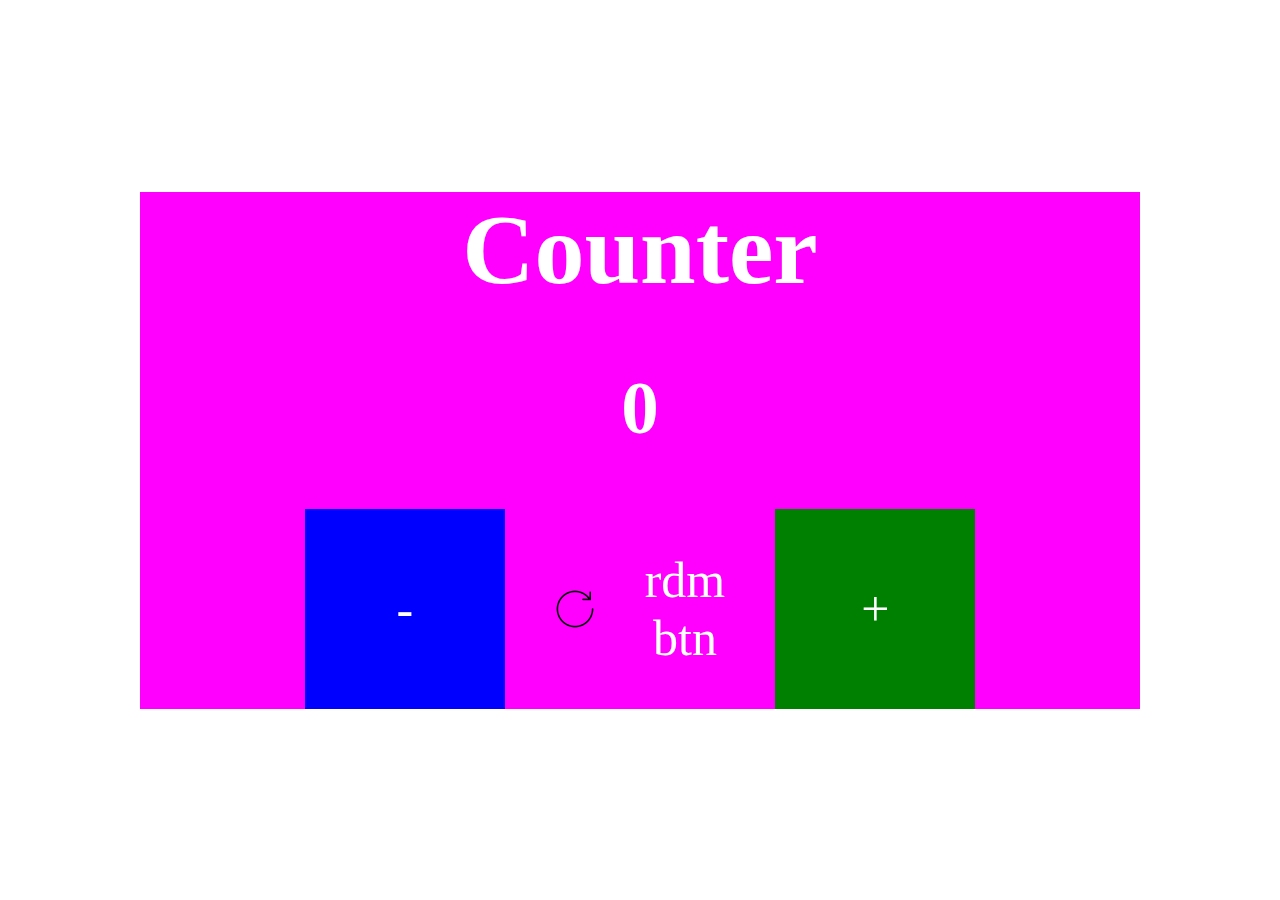
<file: hw/idx.html>
<!DOCTYPE html>
<html lang="en">
<head>
    <meta charset="UTF-8">
    <meta name="viewport" content="width=device-width, initial-scale=1.0">
    <style>

        * {
            padding: 0px;
            margin: 0px;
            box-sizing: border-box;
        }


        body {
            width: 100%;
            height: 100vh;
            display: flex;
            justify-content: center;
            align-items: center;
            
        }
        .box{
            width: 1000px;
            max-height: 600px;
            background-color: rgb(255, 0, 255);
            display: grid;
            justify-content: center;
            align-items: center;
            text-align: center;
        
            color: white;
            font-size: 50px;
            
        }
        .box_elem{
            display: flex;
            justify-content: center;
            align-items: center;
            gap: 50px;
        }
        .box_two, .box_three{
            width: 200px;
            height: 200px;
            background-color: blue;
            /* margin-top: 400px; */
            display: flex;
            justify-content: center;
            align-items: center;
        }
        .box_three{
            
            background-color: green;
            

        }
        .reset, .bdm{
            width: 40px;
            height: 40px;
            /* background-color: blue; */
            border-radius: 50px;
            display: flex;
            justify-content: center;
        }


    </style>
    <title>Document</title>
</head>
<body>
    <div class="box">
        <h1>Counter</h1><br>
        <h2 class="counter">0</h2><br>
        <div class="box_elem">
            <div class="box_two">
                -
            </div>
            <div class="reset">
                <img src="../icons8-reset-40.png" alt="">
            </div>
            <div class="rdm">
                rdm <br> btn
            </div>
            <div class="box_three">
                +
            </div>

        </div>

    </div>
    <script src="idx.js" ></script>
</body>
</html>
</file>
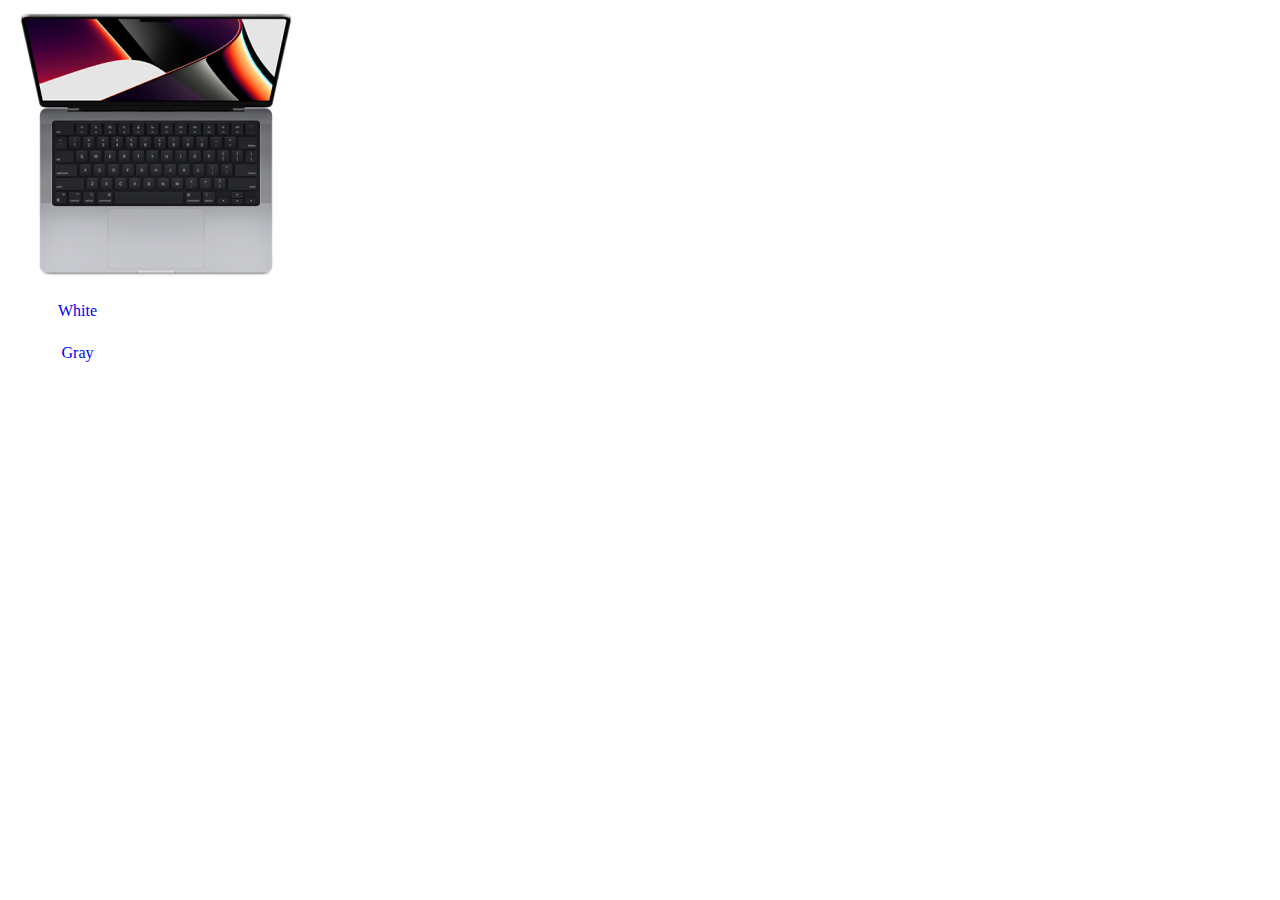
<file: macbook/mac_gray.html>
<!DOCTYPE html>
<html lang="en">
<head>
    <meta charset="UTF-8">
    <meta name="viewport" content="width=device-width, initial-scale=1.0">

<link rel="stylesheet" href="./mac.css">
    <title>Macbook gray</title>
</head>
<body>
    <div class="img">
        <img src="./img/gray.png" alt="">
    </div>
    <a href="./mac_white.html">
        <div class="btn_white">White</div>
    </a>

    <a href="./mac_gray.html">
        <div class="btn_gray">Gray</div>
    </a>
    <script src="mac.js"></script>
</body>
</html>
</file>
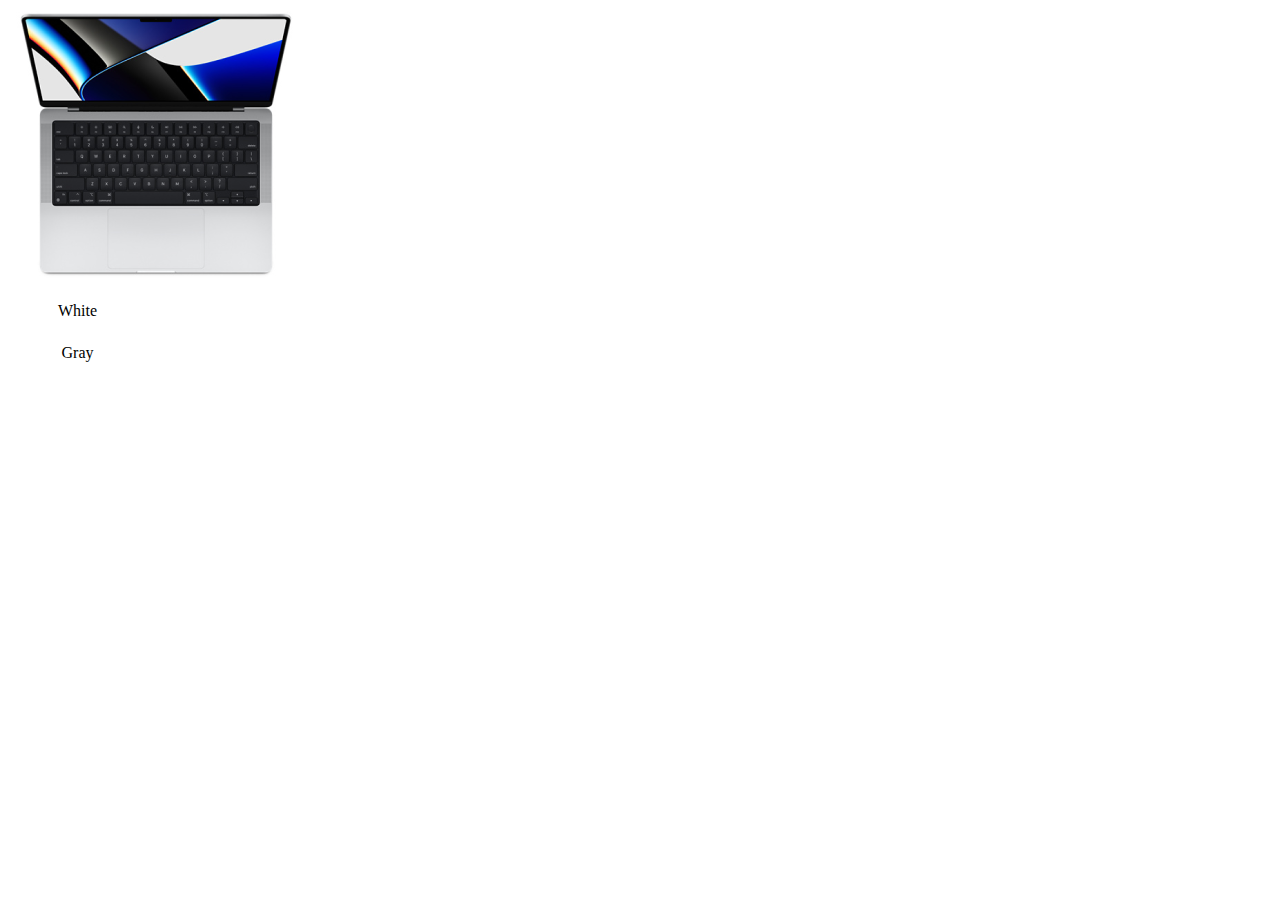
<file: macbook/mac_white.html>
<!DOCTYPE html>
<html lang="en">
<head>
    <meta charset="UTF-8">
    <meta name="viewport" content="width=device-width, initial-scale=1.0">

<link rel="stylesheet" href="./mac.css">
    <title>Macbook white</title>
</head>
<body>
    <div class="img">
        
    </div>

    <!-- <a href="./mac_white.html"> -->
        <div class="btn_white">White</div>
    </a>

    <!-- <a href="./mac_gray.html"> -->
        <div class="btn_gray">Gray</div>
    </a>

    <script src="mac.js"></script>
</body>
</html>
</file>
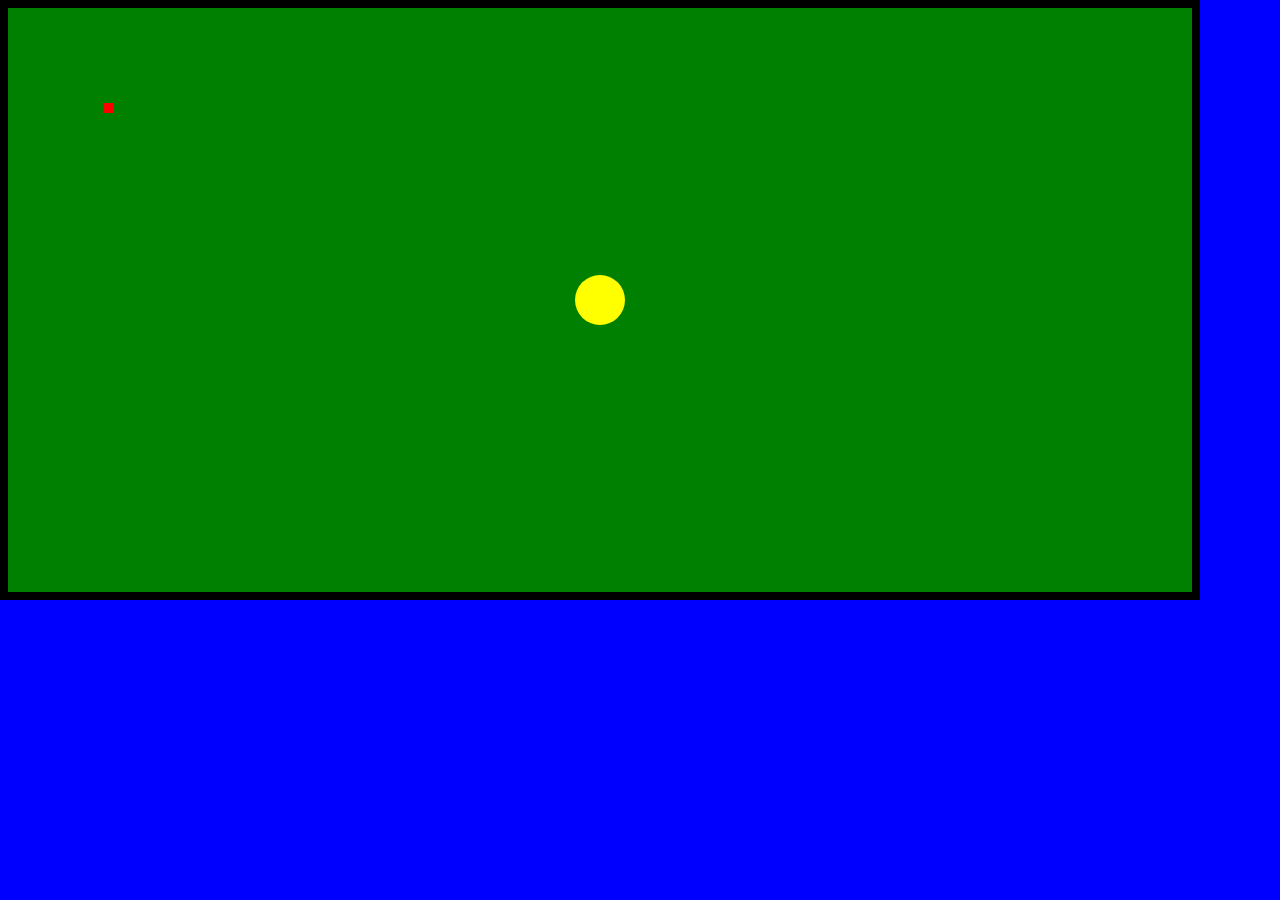
<file: pacman/pacman.html>
<!DOCTYPE html>
<html lang="en">
<head>
    <meta charset="UTF-8">
    <meta name="viewport" content="width=device-width, initial-scale=1.0">
    <style>
        *{
            margin: 0;
            padding: 0;
            box-sizing: border-box;
        }
        body{
            width: 100%;
            height: 100vh;
            
            background-color: blue;
            
        }
        .container{
            width: 1200px;
            height: 600px;
            background-color: green;
            border: 8px solid black;
            position: relative;
            overflow: hidden;
        }
        .box{
            width: 50px;
            height: 50px;
            background-color: yellow;
            position: absolute;
            top: 50%;
            left: 50%;
            translate: -50% -50%;
            transition:  ease;
            border-radius: 50px;
        }
        .prey{
            width: 10px;
            height: 10px;
            background-color: red;
            position: absolute;
            
            top: 100px;
            left: 100px;
            translate: -50% -50%;
        }
    </style>
    <title>Pacman</title>
</head>
<body>
    
    <div class="container">
        <div class="box"></div>
        <div class="prey"></div>

    </div>
    <script src="pacman.js"></script>
</body>
</html>
</file>
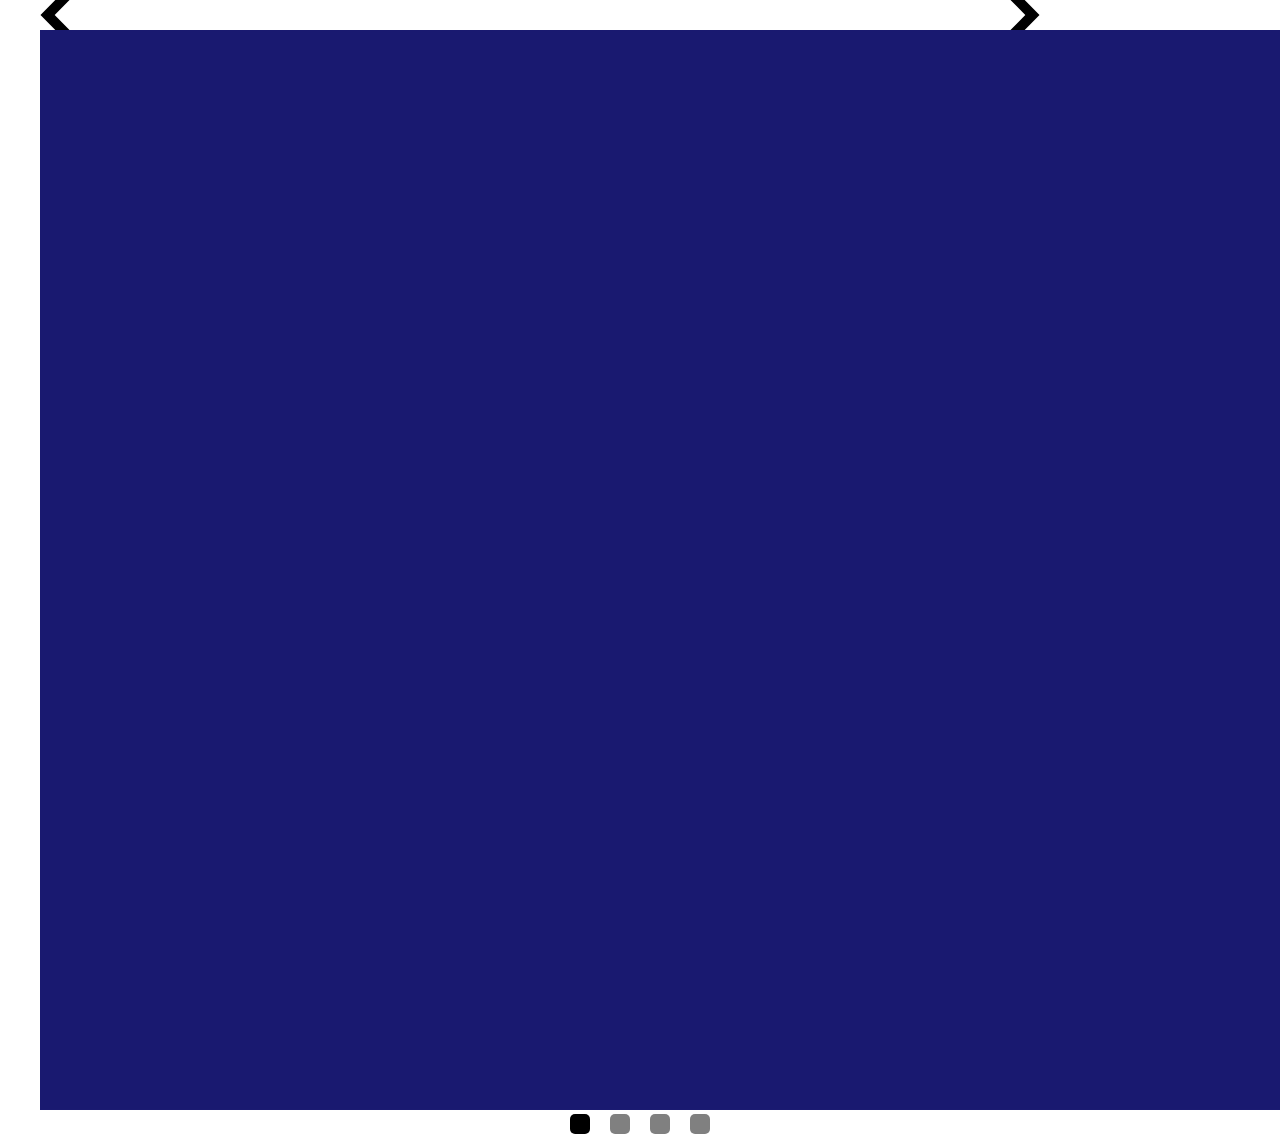
<file: туда-сюда/туда-сюда.html>
<!DOCTYPE html>
<html lang="en">
<head>
    <meta charset="UTF-8">
    <meta name="viewport" content="width=+, initial-scale=1.0">
    <link rel="stylesheet" href="tuda-syuda.css">
    <title>Document</title>
</head>
<body>
    <div class="container">
        
        <div class="buttons">
            <div class="left">
                <div class="left_btn" >
                    <svg fill="black" height="30px" width="30px" version="1.1" id="Capa_1" xmlns="http://www.w3.org/2000/svg" xmlns:xlink="http://www.w3.org/1999/xlink" 
     viewBox="0 0 490 490" xml:space="preserve">
    <g>
    <g>
        <g>
            <polygon points="249.888,490 8.139,244.996 249.888,0 481.861,0 239.71,244.996 481.861,490 			"/>
        </g>
    </g>
    <g>
    </g>
    <g>
    </g>
    <g>
    </g>
    <g>
    </g>
    <g>
    </g>
    <g>
    </g>
    <g>
    </g>
    <g>
    </g>
    <g>
    </g>
    <g>
    </g>
    <g>
    </g>
    <g>
    </g>
    <g>
    </g>
    <g>
    </g>
    <g>
    </g>
    </g>
    </svg>  

                </div>
            </div>
            <div class="right">
                
                <div class="right_btn">
                    
                    <svg fill="black" height="30px" width="30px" version="1.1" id="Capa_1" xmlns="http://www.w3.org/2000/svg" xmlns:xlink="http://www.w3.org/1999/xlink" 
         viewBox="0 0 490 490" xml:space="preserve">
    <g>
        <g>
            <g>
                <polygon points="240.112,0 481.861,245.004 240.112,490 8.139,490 250.29,245.004 8.139,0 			"/>
            </g>
        </g>
        <g>
        </g>
        <g>
        </g>
        <g>
        </g>
        <g>
        </g>
        <g>
        </g>
        <g>
        </g>
        <g>
        </g>
        <g>
        </g>
        <g>
        </g>
        <g>
        </g>
        <g>
        </g>
        <g>
        </g>
        <g>
        </g>
        <g>
        </g>
        <g>
        </g>
    </g>
    </svg>
                </div>
            </div>
        </div>
        <div class="bgs">
            <div class="color">
                <img src="./img/blue.png" alt="">
            </div>
            <div class="color">
                <img src="./img/red.png" alt="">
                
            </div>
            <div class="color">
                <img src="./img/gray.png" alt="">
        
            </div>
            <div class="color">
                <img src="./img/green.png" alt="">
        
            </div>
            
            

            

        </div>
        
        <div class="tabheader_items">
            <div class="tabheader_item tabheader_item_active">
                <div class="dot"></div>
            </div>
            <div class="tabheader_item">
                <div class="dot"></div>
            </div>
            <div class="tabheader_item">
                <div class="dot"></div>
            </div>
            <div class="tabheader_item">
                <div class="dot"></div>
            </div>
        </div>
    
    </div>

    <script src="tuda-syuda.js"></script>
</body>
</html>
</file>
<file: macbook/mac.css>
*{
    margin: 0;
    padding: 0;
    box-sizing: border-box;
    text-decoration: none;
}
.btn_white, .btn_gray{
    width: 155px;
    height: 42px;
    top: 653px;
    left: 703px;
    gap: 0px;
    border-radius: 10px;
    /* background-color: #0071E3; */

    display: flex;
    justify-content: center;
    align-items: center;
    /* color: white; */
    font-family: Gilroy;
}

.active{
    background-color: #0071E3;
}
.passive{
    background: #797979;
}
.img{
    width: 312px;
    height: 290px;
    background: url(./img/white.png);
}
.img_white{
    background-image: url(./img/white.png);
}
.img_gray{
    background-image: url(./img/gray.png);
}
</file>
<file: туда-сюда/tuda-syuda.css>
*{
    margin: 0;
    padding: 0;
    box-sizing: border-box;
}
.container{
    max-width: 1200px;
	margin: 0px auto;
}
.bgs{
    min-width: 1200px;
    object-fit: cover;
}

.buttons{
    width: 1000px;
    height: 30px;
    display: flex;
    justify-content: space-between;
    
}
.hide{
    display: none;
}
.tabheader_items{
    display: flex;
    justify-content: center;
    gap: 20px;
}
.tabheader_item{
    width: 20px;
    height: 20px;
    background-color: gray;  
    border-radius: 5px; 
}
.tabheader_item_active{
    background-color: black;
     
}
</file>
